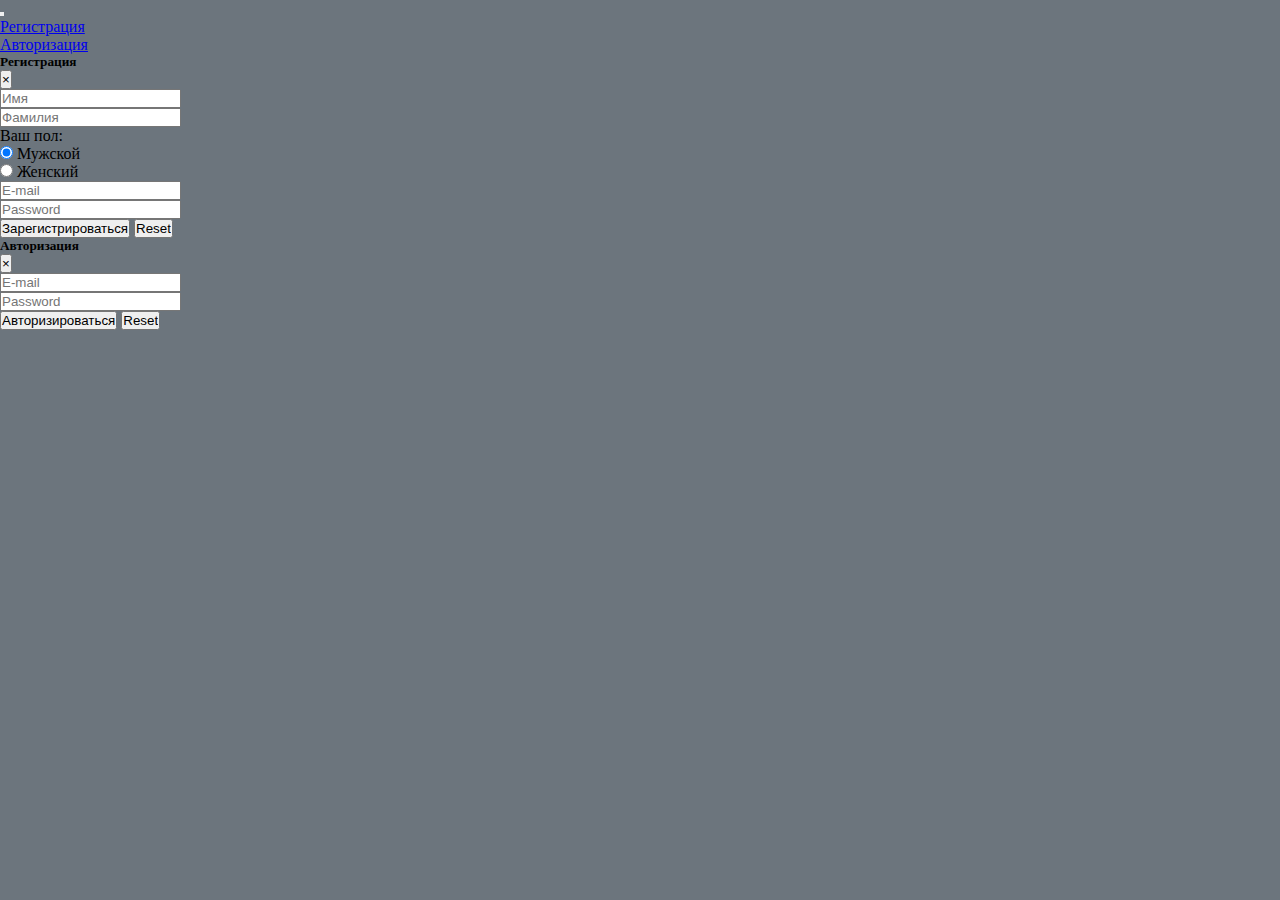
<file: index.html>
<!DOCTYPE html>
<html lang="en">
<head>
    <meta charset="UTF-8">
    <meta name="viewport" content="width=device-width, initial-scale=1.0">
    <link rel="stylesheet" href="https://cdn.jsdelivr.net/npm/bootstrap@4.6.1/dist/css/bootstrap.min.css" integrity="sha384-zCbKRCUGaJDkqS1kPbPd7TveP5iyJE0EjAuZQTgFLD2ylzuqKfdKlfG/eSrtxUkn" crossorigin="anonymous">
    <link rel="stylesheet" href="css/style.css">
    <title>SimtechDev</title>
</head>
<body>
    <nav class="navbar navbar-expand-lg navbar-dark bg-dark">
        <button class="navbar-toggler" type="button" data-toggle="collapse" data-target="#navbarSupportedContent" aria-controls="navbarSupportedContent" aria-expanded="false" aria-label="Toggle navigation">
            <span class="navbar-toggler-icon"></span>
        </button>

        <div class="collapse navbar-collapse" id="navbarSupportedContent">
            <ul class="navbar-nav navbar-right">
                <li class="nav-item active">
                    <a class="nav-link" data-toggle="modal" data-target="#reg" href="#">Регистрация <span class="sr-only"></span></a>
                </li>
                <li class="nav-item active">
                    <a class="nav-link" data-toggle="modal" data-target="#auth" href="#">Авторизация<span class="sr-only"></span></a>
                </li>
            </ul>
        </div>
    </nav>
<!--форма регистрации-->
    <div class="modal fade" id="reg" tabindex="-1" role="dialog" aria-labelledby="Register" aria-hidden="true">
        <div class="modal-dialog modal-dialog-centered" role="document">
            <div class="modal-content">
                <div class="modal-header">
                    <h5 class="modal-title" id="Register">Регистрация</h5>
                    <button type="button" class="close" data-dismiss="modal" aria-label="Close">
                        <span aria-hidden="true">&times;</span>
                    </button>
                </div>
                <div class="modal-body">
                    <div class="container">
                        <form  role="form" action="index.php" method="post">
                            <div class="form-group">
                                <input class="form-control" type="text" id="first_name" name="first_name" placeholder="Имя" required>
                                <br>
                                <input class="form-control" type="text" id="last_name" name="last_name" placeholder="Фамилия" required>
                                <br>

                                <div class="form-group row">
                                    <label  class="col-sm-3 col-form-label">Ваш пол:</label>
                                    <div class="form-check form-check-inline">
                                        <input class="form-check-input" type="radio" name="gender" id="radiom" value="m" checked="checked">
                                        <label class="form-check-label" for="radiom">Мужской</label>
                                    </div>
                                    <div class="form-check form-check-inline">
                                        <input class="form-check-input" type="radio" name="gender" id="radiof" value="f">
                                        <label class="form-check-label" for="radiof">Женский</label>
                                    </div>
                                </div>
                                <input class="form-control" type="email" id="email" name="email" placeholder="E-mail" required>
                                <br>
                                <input  class="form-control"  name="password" type="password" placeholder="Password" required>
                                <br>
                                <button type="submit" class="btn btn-secondary">Зарегистрироваться</button>
                                <input type="reset" class="btn btn-secondary">
                            </div>
                        </form>
                    </div>
                </div>
            </div>
        </div>
    </div>


<!--Форма авторизации пользователя-->
    <div class="modal fade" id="auth" tabindex="-1" role="dialog" aria-labelledby="auth" aria-hidden="true">
        <div class="modal-dialog modal-dialog-centered" role="document">
            <div class="modal-content">
                <div class="modal-header">
                    <h5 class="modal-title" id="auth">Авторизация</h5>
                    <button type="button" class="close" data-dismiss="modal" aria-label="Close">
                        <span aria-hidden="true">&times;</span>
                    </button>
                </div>
                <div class="modal-body">
                    <div class="container">
                        <form  role="form" action="index.php?mode=users" method="post">
                            <div class="form-group">
                                <input class="form-control" type="email" id="email" name="email" placeholder="E-mail" required>
                                <br>
                                <input  class="form-control"  name="password" type="password" placeholder="Password" required>
                                <br>
                                <button type="submit" class="btn btn-secondary">Авторизироваться</button>
                                <input type="reset" class="btn btn-secondary">
                            </div>
                        </form>
                    </div>
                </div>
            </div>
        </div>
    </div>
    </div>
    <script src="https://cdn.jsdelivr.net/npm/jquery@3.5.1/dist/jquery.slim.min.js" integrity="sha384-DfXdz2htPH0lsSSs5nCTpuj/zy4C+OGpamoFVy38MVBnE+IbbVYUew+OrCXaRkfj" crossorigin="anonymous"></script>
    <script src="https://cdn.jsdelivr.net/npm/bootstrap@4.6.1/dist/js/bootstrap.bundle.min.js" integrity="sha384-fQybjgWLrvvRgtW6bFlB7jaZrFsaBXjsOMm/tB9LTS58ONXgqbR9W8oWht/amnpF" crossorigin="anonymous"></script>
</body>
</html>
</file>
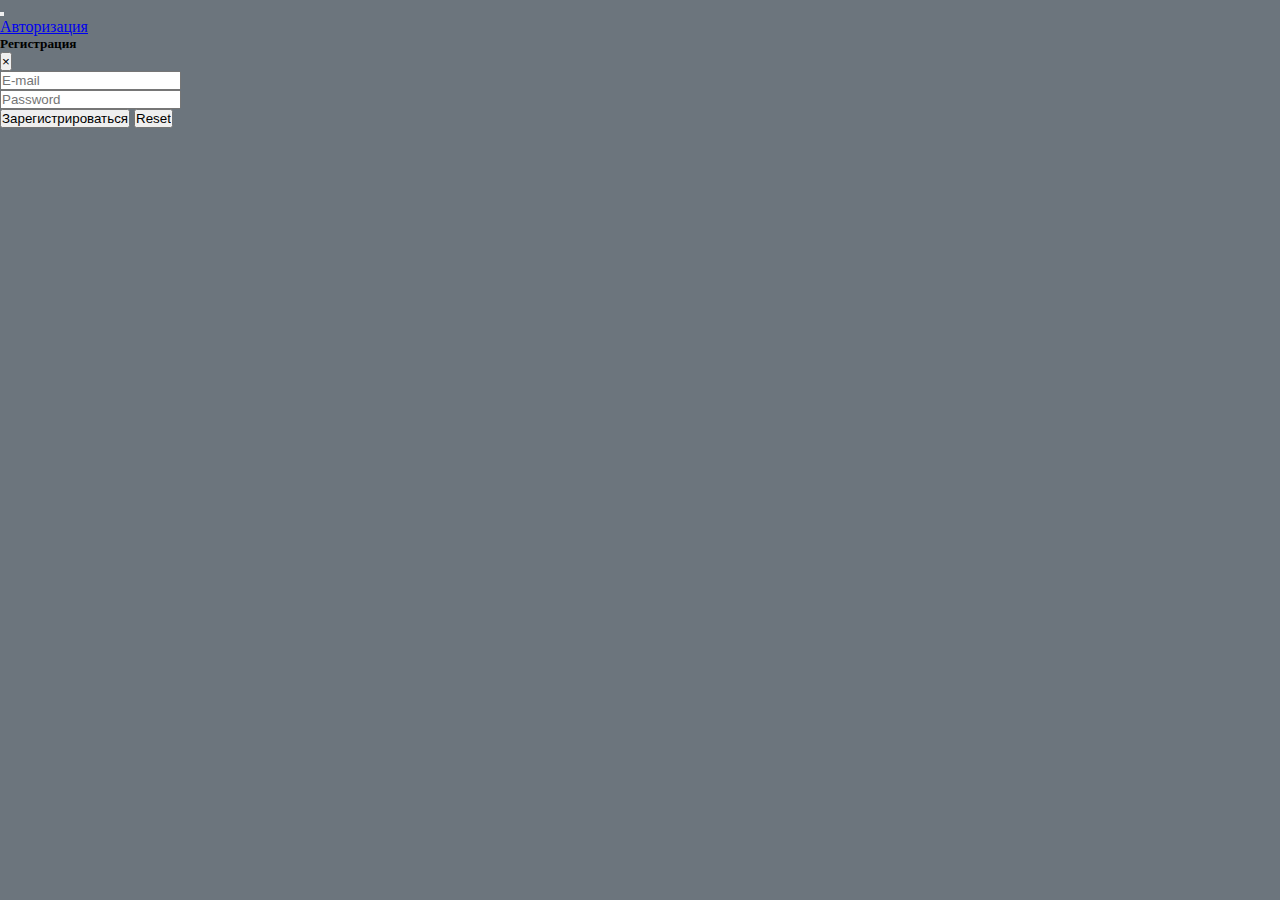
<file: auth.html>
<!DOCTYPE html>
<html lang="en">
<head>
    <meta charset="UTF-8">
    <meta name="viewport" content="width=device-width, initial-scale=1.0">
    <link rel="stylesheet" href="https://cdn.jsdelivr.net/npm/bootstrap@4.6.1/dist/css/bootstrap.min.css" integrity="sha384-zCbKRCUGaJDkqS1kPbPd7TveP5iyJE0EjAuZQTgFLD2ylzuqKfdKlfG/eSrtxUkn" crossorigin="anonymous">
    <link rel="stylesheet" href="css/style.css">
    <title>SimtechDev</title>
</head>
<body>
<nav class="navbar navbar-expand-lg navbar-dark bg-dark">
    <button class="navbar-toggler" type="button" data-toggle="collapse" data-target="#navbarSupportedContent" aria-controls="navbarSupportedContent" aria-expanded="false" aria-label="Toggle navigation">
        <span class="navbar-toggler-icon"></span>
    </button>

    <div class="collapse navbar-collapse" id="navbarSupportedContent">
        <ul class="navbar-nav navbar-right">
            <li class="nav-item active">
                <a class="nav-link" data-toggle="modal" data-target="#reg" href="#">Авторизация <span class="sr-only"></span></a>
            </li>
        </ul>
    </div>
</nav>


<!--форма авторизации-->
<div class="modal fade" id="reg" tabindex="-1" role="dialog" aria-labelledby="Register" aria-hidden="true">
    <div class="modal-dialog modal-dialog-centered" role="document">
        <div class="modal-content">
            <div class="modal-header">
                <h5 class="modal-title" id="Register">Регистрация</h5>
                <button type="button" class="close" data-dismiss="modal" aria-label="Close">
                    <span aria-hidden="true">&times;</span>
                </button>
            </div>
            <div class="modal-body">
                <div class="container">
                    <form  role="form" action="index.php?mode=users" method="post">
                        <div class="form-group">
                            <input class="form-control" type="email" id="email" name="email" placeholder="E-mail" required>
                            <br>
                            <input  class="form-control"  name="password" type="password" placeholder="Password" required>
                            <br>
                            <button type="submit" class="btn btn-secondary">Зарегистрироваться</button>
                            <input type="reset" class="btn btn-secondary">
                        </div>
                    </form>
                </div>
            </div>
        </div>
    </div>
</div>


<script src="https://cdn.jsdelivr.net/npm/jquery@3.5.1/dist/jquery.slim.min.js" integrity="sha384-DfXdz2htPH0lsSSs5nCTpuj/zy4C+OGpamoFVy38MVBnE+IbbVYUew+OrCXaRkfj" crossorigin="anonymous"></script>
<script src="https://cdn.jsdelivr.net/npm/bootstrap@4.6.1/dist/js/bootstrap.bundle.min.js" integrity="sha384-fQybjgWLrvvRgtW6bFlB7jaZrFsaBXjsOMm/tB9LTS58ONXgqbR9W8oWht/amnpF" crossorigin="anonymous"></script>
</body>
</html>
</file>
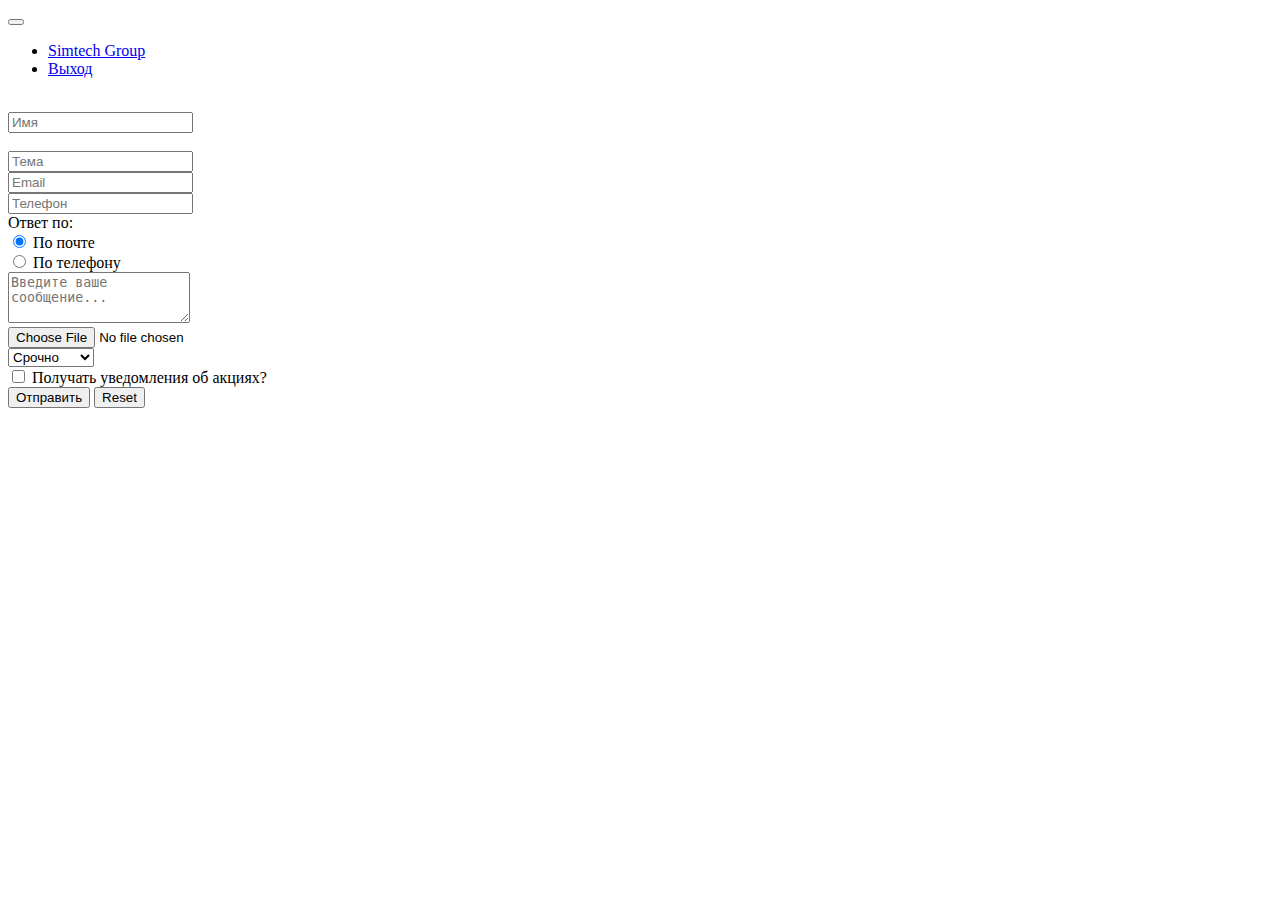
<file: feedback.html>
<!DOCTYPE html>
<html lang="en">
<head>
    <meta charset="UTF-8">
    <meta name="viewport" content="width=device-width, initial-scale=1.0">
    <link rel="stylesheet" href="https://cdn.jsdelivr.net/npm/bootstrap@4.6.1/dist/css/bootstrap.min.css" integrity="sha384-zCbKRCUGaJDkqS1kPbPd7TveP5iyJE0EjAuZQTgFLD2ylzuqKfdKlfG/eSrtxUkn" crossorigin="anonymous">
    <title>SimtechDev</title>
</head>
<body>
<nav class="navbar navbar-expand-lg navbar-dark bg-dark">
    <button class="navbar-toggler" type="button" data-toggle="collapse" data-target="#navbarSupportedContent" aria-controls="navbarSupportedContent" aria-expanded="false" aria-label="Toggle navigation">
        <span class="navbar-toggler-icon"></span>
    </button>

    <div class="collapse navbar-collapse" id="navbarSupportedContent">
        <ul class="navbar-nav navbar-right">
            <li class="nav-item active">
                <a class="nav-link" href="#">Simtech Group <span class="sr-only"></span></a>
            </li>
            <li class="nav-item active">
                <a class="nav-link" href="index.php">Выход<span class="sr-only"></span></a>
            </li>
        </ul>
    </div>
</nav>
<br>

<div class="container">
    <div class="row">
        <form action="feedback.php" method="post" enctype="multipart/form-data">
            <div class="form-row">
                <div class="form-group col-md-6">
                    <input type="text" class="form-control" id="name" name="name" placeholder="Имя" required>
                </div>
                <br>
                <div class="form-group col-md-6">
                    <input type="text" class="form-control" id="subject" name="subject" placeholder="Тема" required>
                </div>
            </div>
            <div class="form-row">
                <div class="form-group col-md-6">
                    <input type="email" class="form-control" id="email" name="email" placeholder="Email" required>
                </div>
                <div class="form-group col-md-6">
                    <input type="text" class="form-control"  id="phone" name="phone" placeholder="Телефон" required>
                </div>
            </div>
            <label  class="col-sm-3 col-form-label">Ответ по:</label>
            <div class="form-check form-check-inline">
                <input class="form-check-input" type="radio" name="radio" id="inlineRadio1" checked value="email" required>
                <label class="form-check-label" for="inlineRadio1">По почте</label>
            </div>
            <div class="form-check form-check-inline">
                <input class="form-check-input" type="radio" name="radio" id="inlineRadio2" value="phone">
                <label class="form-check-label" for="inlineRadio2">По телефону</label>
            </div>
            <div class="form-group">
                <label for="exampleFormControlTextarea1"></label>
                <textarea class="form-control" id="exampleFormControlTextarea1" rows="3" name="textarea" placeholder="Введите ваше сообщение..." required></textarea>
            </div>
            <div class="form-group">
                <input type="file" name="image">
            </div>
            <div class="form-row">
                <div class="form-group col-md-4">
                    <select id="inputState" class="form-control" name="select">
                        <option value="srochno" selected>Срочно</option>
                        <option value="nescrochno">Не срочно</option>
                    </select>
                </div>
            </div>
            <div class="form-group">
                <div class="form-check">
                    <input class="form-check-input" type="checkbox" id="gridCheck" name="checkbox" value="yes">
                    <label class="form-check-label" for="gridCheck">
                       Получать уведомления об акциях?
                    </label>
                </div>
            </div>
            <button type="submit" class="btn btn-secondary">Отправить</button>
            <input type="reset" class="btn btn-secondary">
        </form>
    </div>
</div>

<script src="https://cdn.jsdelivr.net/npm/jquery@3.5.1/dist/jquery.slim.min.js" integrity="sha384-DfXdz2htPH0lsSSs5nCTpuj/zy4C+OGpamoFVy38MVBnE+IbbVYUew+OrCXaRkfj" crossorigin="anonymous"></script>
<script src="https://cdn.jsdelivr.net/npm/bootstrap@4.6.1/dist/js/bootstrap.bundle.min.js" integrity="sha384-fQybjgWLrvvRgtW6bFlB7jaZrFsaBXjsOMm/tB9LTS58ONXgqbR9W8oWht/amnpF" crossorigin="anonymous"></script>
</body>
</html>
</file>
<file: css/style.css>
*{
	padding: 0px;
	margin: 0px;
}
body{
	background-color:#6c757d;
}
</file>
